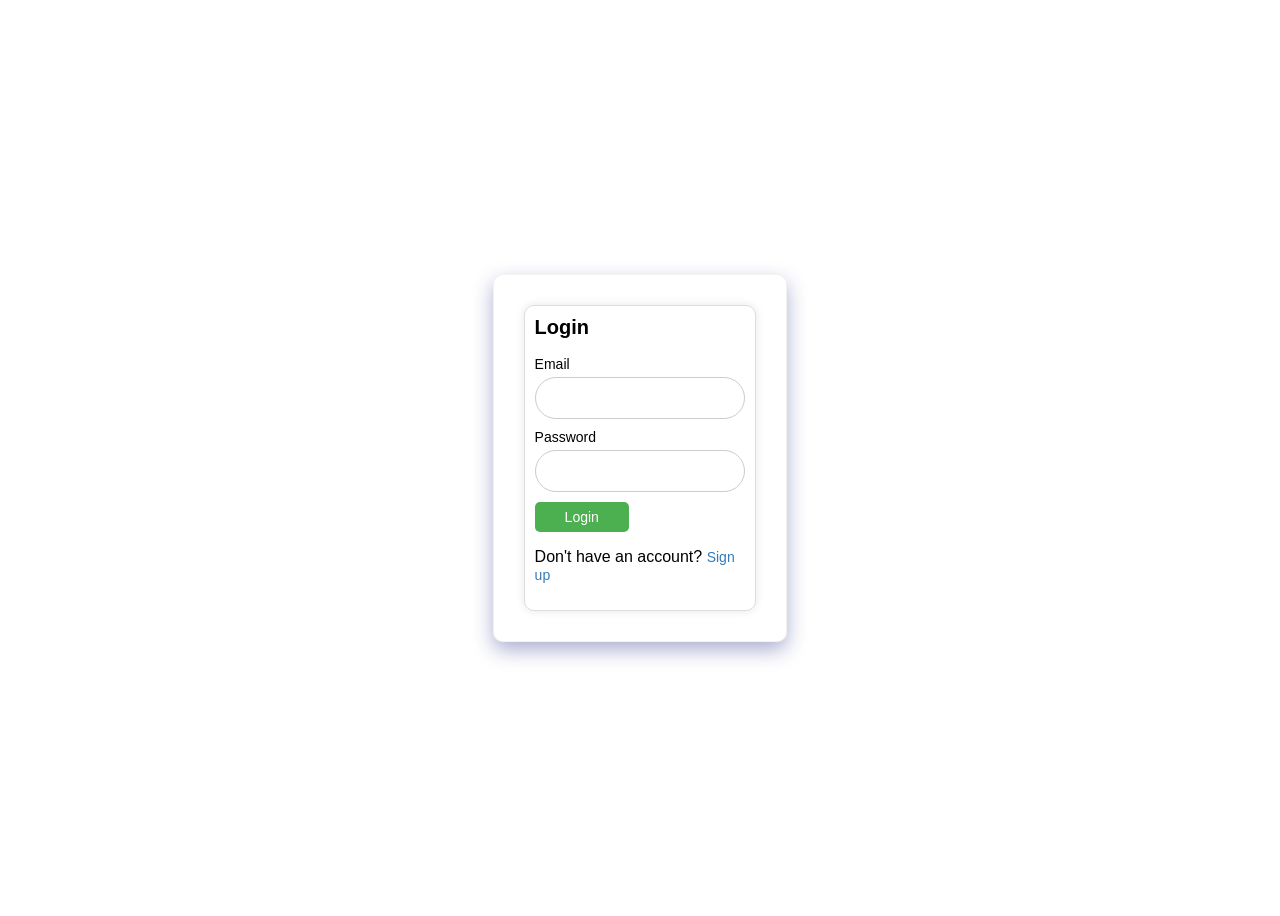
<file: index.html>
<!DOCTYPE html>
<html>

<head>
  <title> Airline Reservation Login</title>
  <link rel="stylesheet" href="./Styles/login.css">
  <style>
    @import url('https://fonts.googleapis.com/css2?family=Lora:ital,wght@0,600;1,600&display=swap');
  </style>
  <link href="https://fonts.cdnfonts.com/css/lufga" rel="stylesheet">
</head>

<body>
  <div class="container">
    <div class="row">
      <div class="col-md-6 inline-form">
        <h2 style="font-size: 20px;">Login</h2>
        <form id="customer-login-form">
          <div class="form-group">
            <label for="email">Email</label>
            <input type="email" id="email" required>
          </div>
          <div class="form-group">
            <label for="passwordCustomer">Password</label>
            <input type="password" id="passwordCustomer" name="password" required>
          </div>
          <button type="button" onclick="return dashboardCustomer()">Login</button>
          <p>Don't have an account? <a href="customerReg.html">Sign up</a></p>
        </form>
      </div>
      <!-- <div class="col-md-6 inline-form">
        <h2>Admin Login</h2>
        <form id="admin-login-form">
          <div class="form-group">
            <label for="username">Username</label>
            <input type="text" id="username" name="username" required>
          </div>
          <div class="form-group">
            <label for="passwordAdmin">Password</label>
            <input type="password" id="passwordAdmin" name="password" required>
          </div>
          <button type="button" onclick=" return dashboardAdmin()">Login</button>
        </form>
      </div> -->
    </div>
  </div>
  <div id="nameofwebsite">
    airline reservation system
  </div>
  <script src="./JS/login.js"></script>
</body>

</html>
</file>
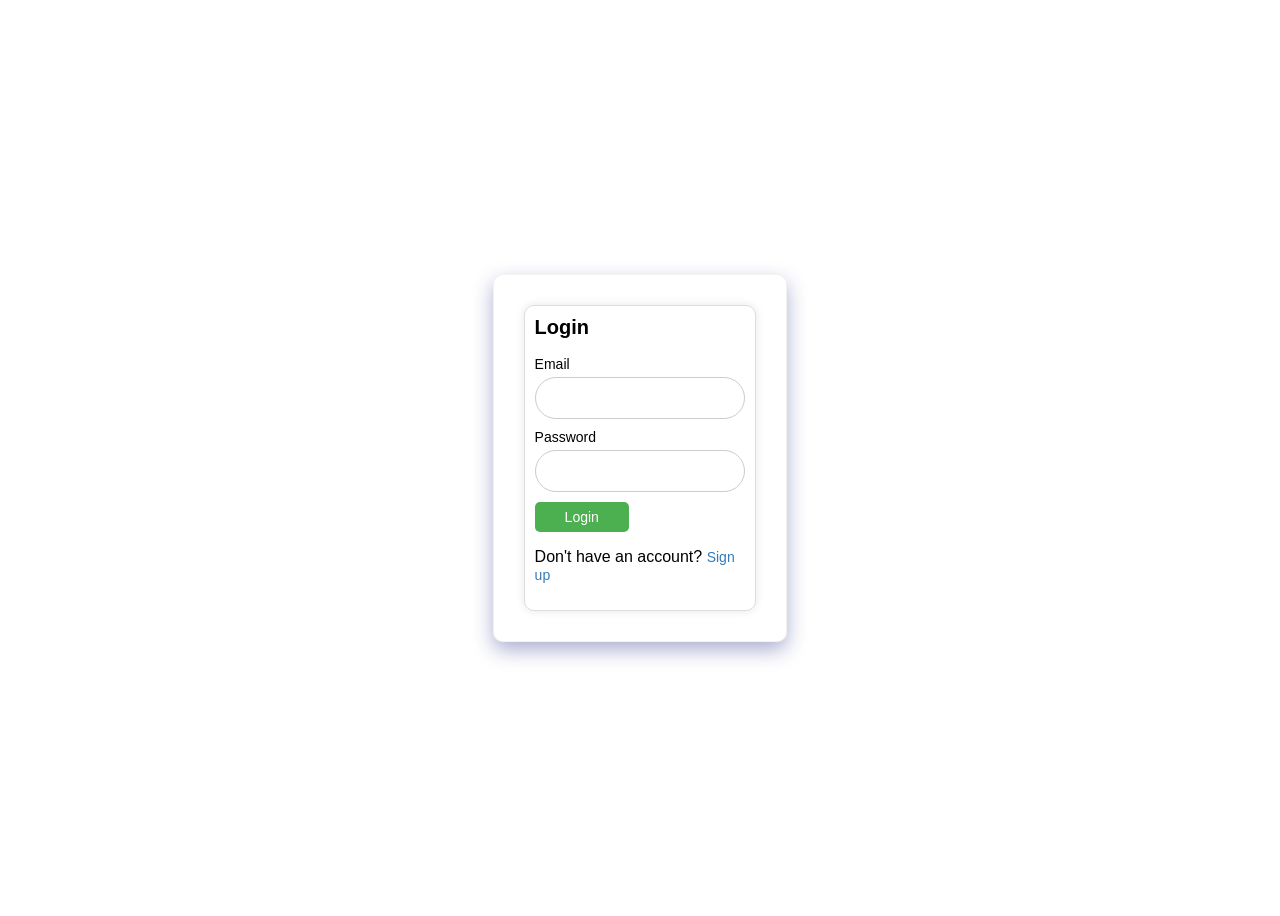
<file: airlineReg.html>
<!DOCTYPE html>
<html>

<head>
  <title>Airline Registration Form</title>
  <link rel="stylesheet" href="./Styles/airlineReg.css">
  <link href="https://fonts.cdnfonts.com/css/lufga" rel="stylesheet">
</head>

<body onload="logincredentialscheck(); showAirline();">
  <header>
    <nav class="nav-right">
      <ul>
        <li><a href="./flightsData.html">Flights Data</a></li>
        <li><a href="./airlineReg.html">Airline Data</a></li>
        <li><a href="booking.html">History</a></li>
        <li><a href="./passengers.html">Passengers</a></li>
        <li><a href="./updateCustomerData.html">Update Profile</a></li>
        <li><a href="./index.html" onclick="logout()">Logout</a></li>
      </ul>
    </nav>
  </header>

  <div class="container">
    <h1>Airlines
      <span><br><button id="add-airline-button" onclick="addAirline()">Add Airlines</button></span>
    </h1>

    <main>
      <table id="airlines-table" border="1px">
        <thead>
          <tr>
            <th>ID</th>
            <th>Name</th>
            <th>IATA Code</th>
            <th>Country</th>
            <th colspan="2">Actions</th>
          </tr>
        </thead>
        <tbody id="airlines-data">
          <!-- Airline data will be displayed here -->
        </tbody>
      </table>
    </main>
  </div>

  <!-- Airline Edit/Create Form -->
  <div id="airline-form" style="display: none;">
    <h2>Airline Information</h2>
    <form id="airline-edit-form">
      <label for="name">Airline Name:</label>
      <input type="text" id="name" name="airline-name" required><br><br>

      <label for="iata_code">IATA Code:</label>
      <input type="text" id="iata_code" name="airline-code" maxlength="2" required><br><br>

      <label for="country">Country of Origin:</label>
      <input type="text" id="country" name="country" required><br><br>

      <input type="submit" value="Submit" onclick=" return airlineReg()">
      <button type="cancel" onclick="close()">Cancel</button>
    </form>
  </div>

  <script src="./JS/airlineReg.js"></script>
</body>

</html>
</file>
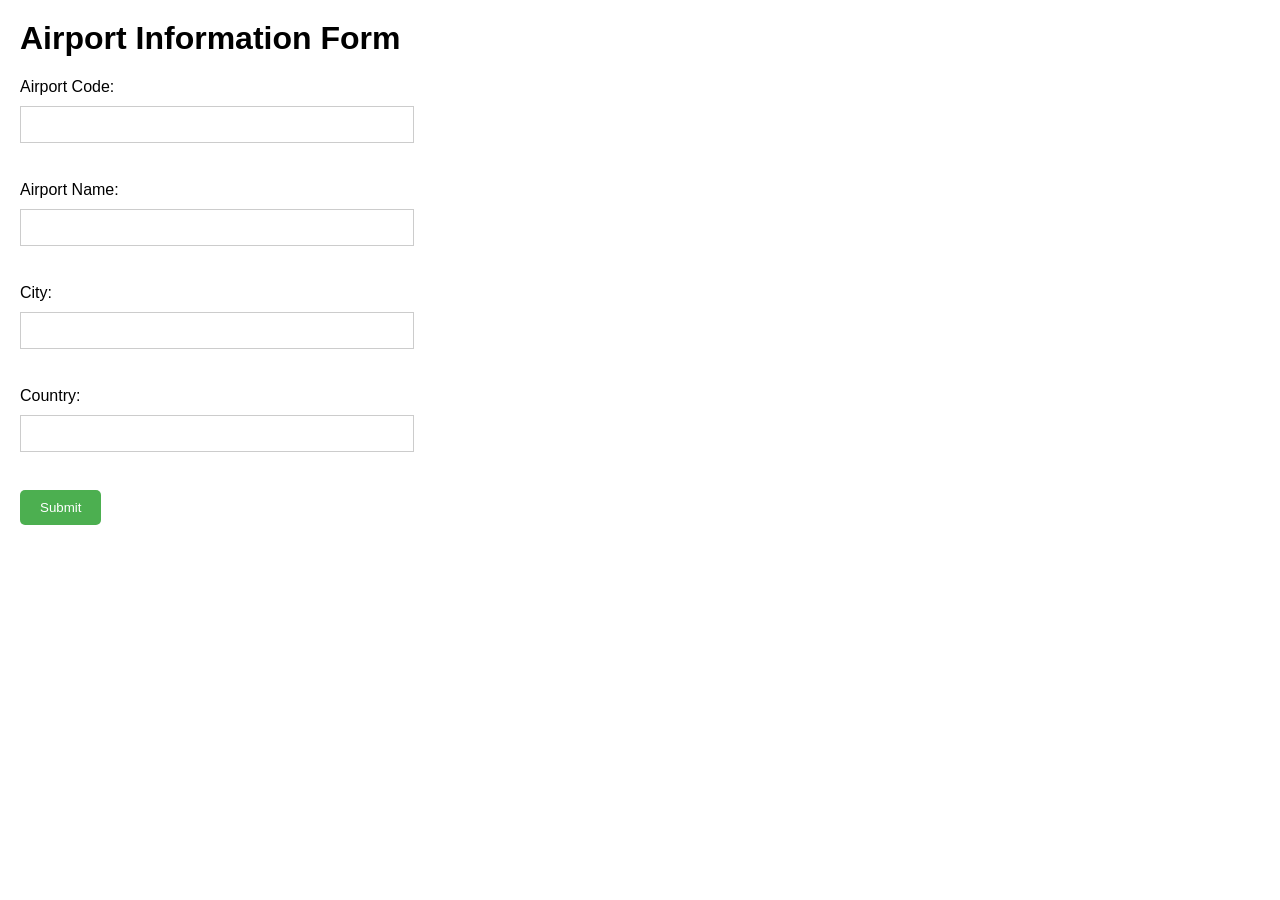
<file: airportReg.html>
<!DOCTYPE html>
<html lang="en">
<head>
    <meta charset="UTF-8">
    <meta name="viewport" content="width=device-width, initial-scale=1.0">
    <title>Airport Information Form</title>
    <link rel="stylesheet" href="./Styles/airportReg.css">
</head>
<body onload="logincredentialscheck()">
    <h1>Airport Information Form</h1>
    <form id="airport-info-form">
        <label for="airport-code">Airport Code:</label>
        <input type="text" id="airport-code" name="airport-code"><br><br>
        <label for="airport-name">Airport Name:</label>
        <input type="text" id="airport-name" name="airport-name"><br><br>
        <label for="city">City:</label>
        <input type="text" id="city" name="city"><br><br>
        <label for="country">Country:</label>
        <input type="text" id="country" name="country"><br><br>
        <input type="submit" value="Submit" onclick="return airportReg()">
    </form>

    <script src="./JS/airportReg.js"></script>
</body>
</html>
</file>
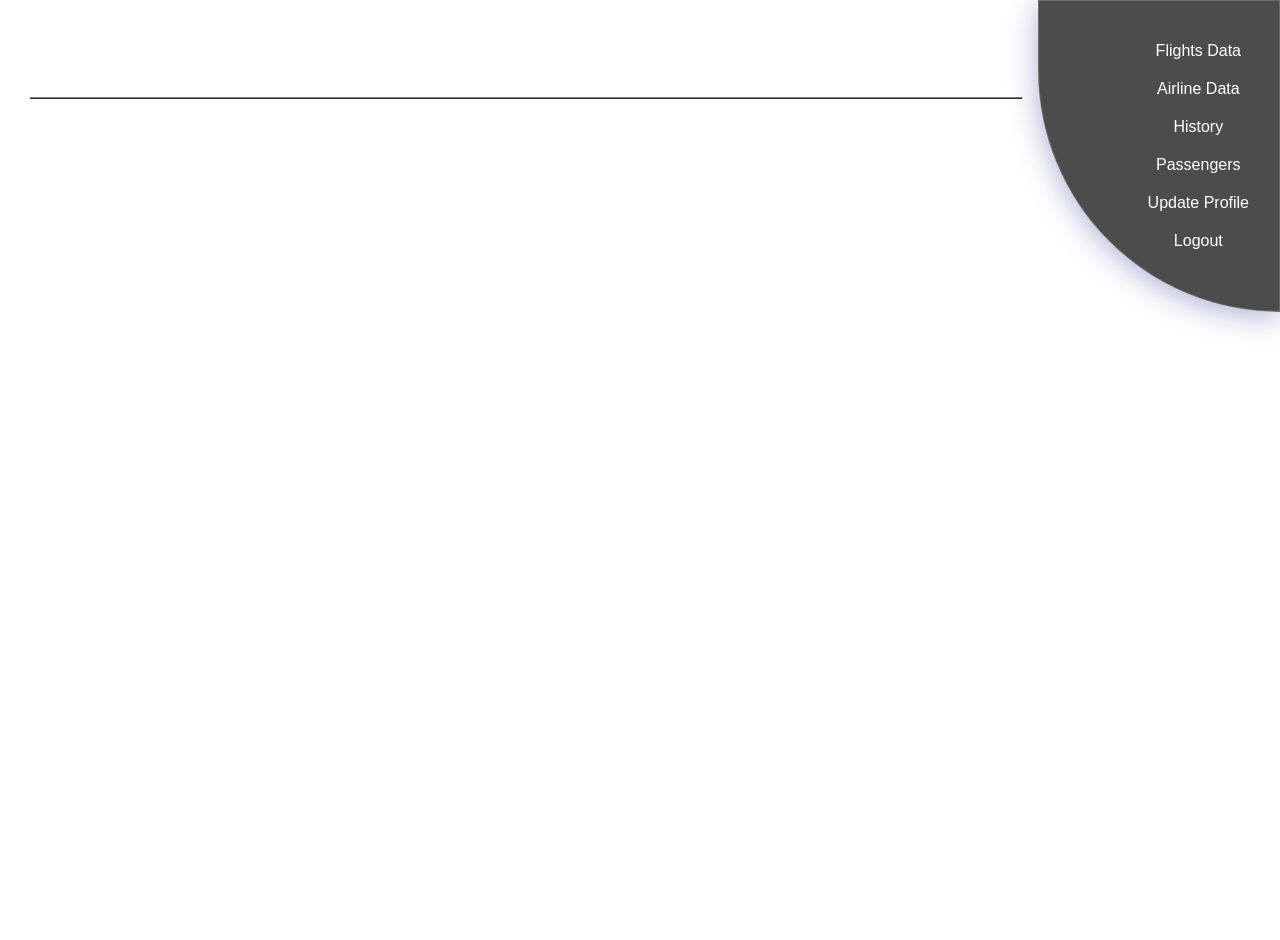
<file: booking.html>
<!DOCTYPE html>
<html>

<head>
  <meta charset="UTF-8">
  <meta name="viewport" content="width=device-width, initial-scale=1.0">
  <title>Airline Reservation System Dashboard</title>
  <link rel="stylesheet" href="./Styles/booking.css">
  <link href="https://fonts.cdnfonts.com/css/lufga" rel="stylesheet">
</head>

<body onload="loginCredentialsCheck()">
  <h1 id="headingOfHistory">Flights Bookings Data</h1>
  <header>
    <nav class="nav-right">
      <ul>
        <li><a href="./flightsData.html">Flights Data</a></li>
        <li><a href="./airlineReg.html">Airline Data</a></li>
        <li><a href="booking.html">History</a></li>
        <li><a href="./passengers.html">Passengers</a></li>
        <li><a href="./updateCustomerData.html">Update Profile</a></li>
        <li><a href="./index.html" onclick="logout()">Logout</a></li>
      </ul>
    </nav>
  </header>

  <div class="container">
    <main>
      <table id="history" width="100%" border="1px"></table>
    </main>
  </div>

  <script src="./JS/booking.js"></script>
</body>

</html>
</file>
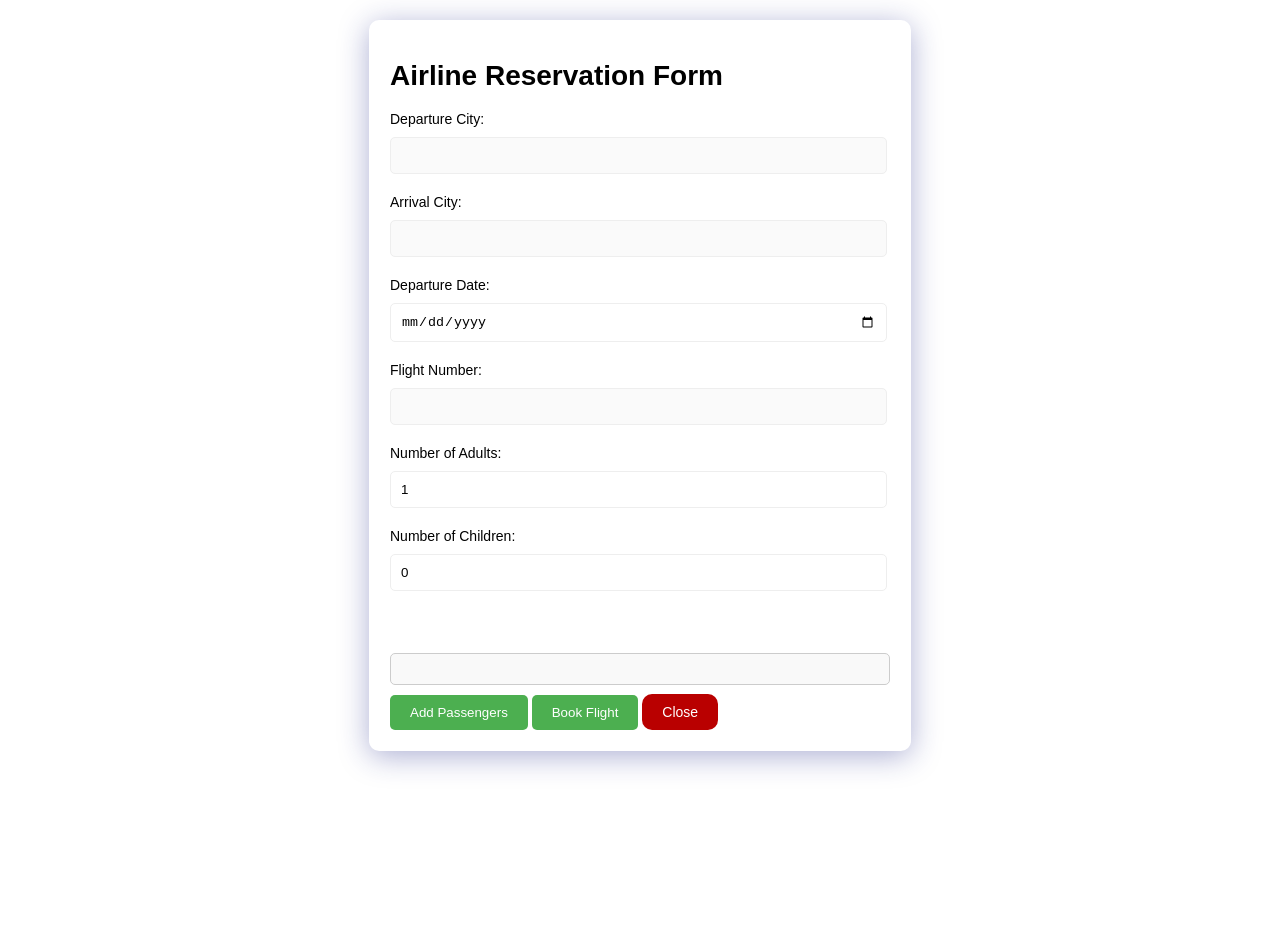
<file: bookings.html>
<!DOCTYPE html>
<html lang="en">

<head>
  <meta charset="UTF-8">
  <title>Airline Reservation Form</title>
  <link rel="stylesheet" href="./Styles/bookings.css">
</head>

<body>
  <form id="booking-form">
    <h1>Airline Reservation Form</h1>

    <label for="departure-city">Departure City:</label>
    <input type="text" id="departure-city" name="departure-city" disabled><br>

    <label for="arrival-city">Arrival City:</label>
    <input type="text" id="arrival-city" name="arrival-city" disabled><br>

    <label for="departure-date">Departure Date:</label>
    <input type="date" id="departure-date" name="departure-date"><br>

    <label for="flight-number">Flight Number:</label>
    <input type="text" id="flight-number" name="flight-number" disabled><br>

    <label for="adults">Number of Adults:</label>
    <input type="number" id="adults" name="adults" min="1" max="10" value="1" required><br>

    <label for="children">Number of Children:</label>
    <input type="number" id="children" name="children" min="0" max="10" value="0"><br>

    <h2>Passenger Information:</h2>
    <div id="passenger-info">
      <!-- Dynamic passenger fields here -->
    </div>

    <input type="button" id="add-passenger" value="Add Passengers">
    <input type="submit" value="Book Flight">
    <a href="dashboardCustomer.html" class="btn-close">Close</a>
  </form>

  <div id="ticket-container-main" style="display: none;">
    <div id="ticket-container"></div>
    <a href="dashboardCustomer.html" class="btn-close hide-btn">Close</a>
  </div>

  <script src="./JS/bookings.js"></script>
</body>

</html>
</file>
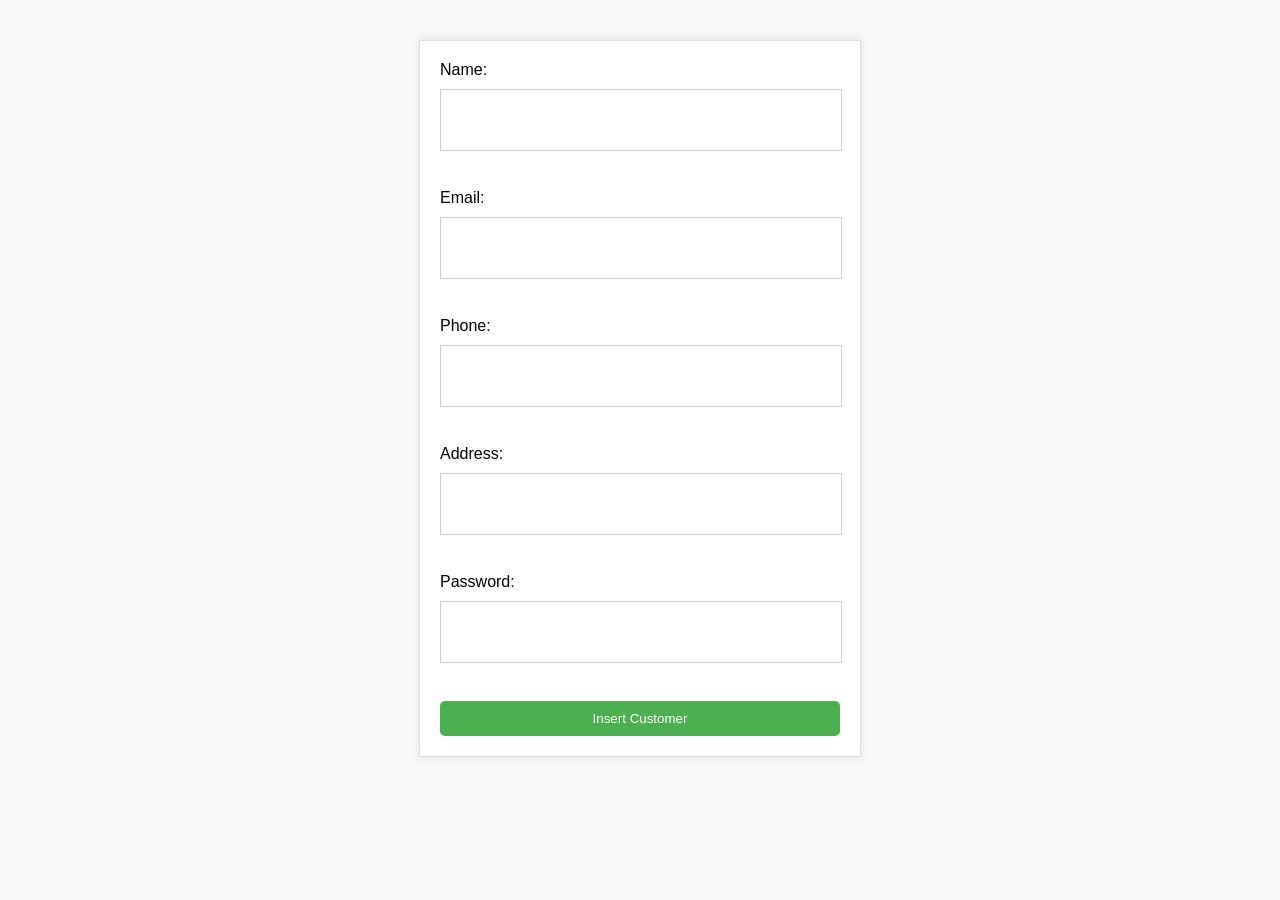
<file: customerreg.html>
<!DOCTYPE html>
<html lang="en">

<head>
  <meta charset="UTF-8">
  <meta name="viewport" content="width=device-width, initial-scale=1.0">
  <title>Customer Registration Form</title>
  <link rel="stylesheet" href="./Styles/customerreg.css">
</head>

<body onload="logincredentialscheck()">
  <form id="customer-form">
    <label for="name">Name:</label>
    <input type="text" id="name" name="name" required><br><br>

    <label for="email">Email:</label>
    <input type="email" id="email" name="email" required><br><br>

    <label for="phone">Phone:</label>
    <input type="tel" id="phone" name="phone" required><br><br>

    <label for="address">Address:</label>
    <input type="text" id="address" name="address" required><br><br>

    <label for="password">Password:</label>
    <input type="password" id="password" name="password" required><br><br>

    <input type="submit" onclick="return customerreg()" value="Insert Customer">
  </form>

  <script src="./JS/customerreg.js"></script>
</body>

</html>
</file>
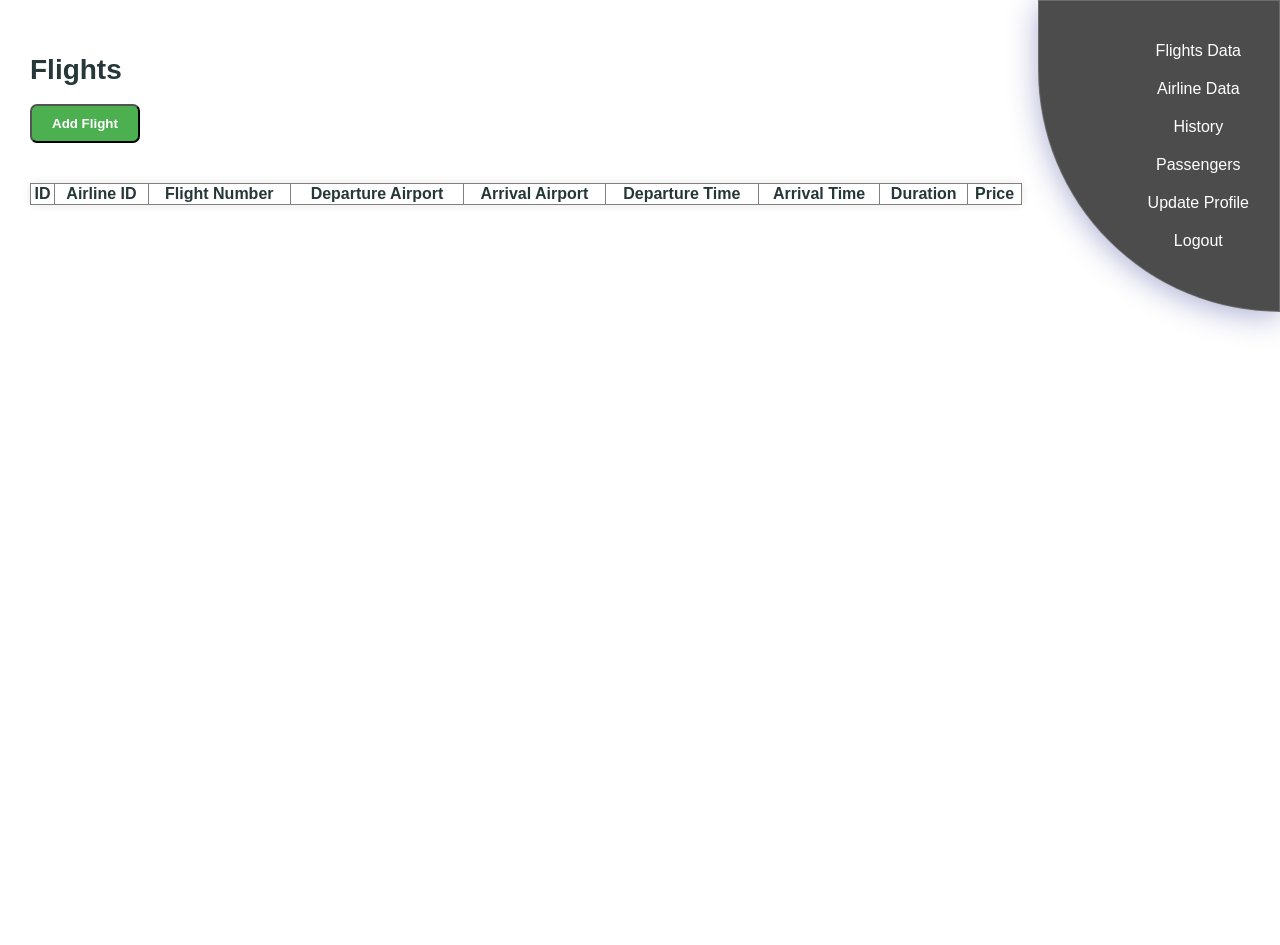
<file: flightsData.html>
<!DOCTYPE html>
<html lang="en">

<head>
  <meta charset="UTF-8">
  <meta name="viewport" content="width=device-width, initial-scale=1.0">
  <title>Flights Data</title>
  <link rel="stylesheet" href="./Styles/flightsData.css">
  <link href="https://fonts.cdnfonts.com/css/lufga" rel="stylesheet">
</head>

<body onload="logincredentialscheck(); showFlights();">
  <header>
    <nav class="nav-right">
      <ul>
        <li><a href="./flightsData.html">Flights Data</a></li>
        <li><a href="./airlineReg.html">Airline Data</a></li>
        <li><a href="booking.html">History</a></li>
        <li><a href="./passengers.html">Passengers</a></li>
        <li><a href="./updateCustomerData.html">Update Profile</a></li>
        <li><a href="./index.html" onclick="logout()">Logout</a></li>
      </ul>
    </nav>
  </header>


  <div class="container">
      <h1>Flights </h1> 
    <button id="add-flight-button" onclick="addFlight()">Add Flight</button>


    <main>
      <table id="flights-table" border="1px">
        <thead>
          <tr>
            <th>ID</th>
            <th>Airline ID</th>
            <th>Flight Number</th>
            <th>Departure Airport</th>
            <th>Arrival Airport</th>
            <th>Departure Time</th>
            <th>Arrival Time</th>
            <th>Duration</th>
            <th>Price</th>
          </tr>
        </thead>
        <tbody id="flights-data">
          <!-- Flight data will be displayed here -->
        </tbody>
      </table>





    </main>
  </div>
  <form id="flight-form">
    <label for="airline-id">Airline Name:</label>
    <select id="airline-id" name="airline-id">
      <option value="">Select Airline</option>
    </select><br><br>

    <label for="flight-number">Flight Number:</label>
    <input type="text" id="flight-number" name="flight-number"><br><br>

    <label for="departure-airport">Departure Airport:</label>
    <select id="departure-airport" name="departure-airport">
      <option value="">Select Airport</option>
      <option value="DEL">Delhi (DEL)</option>
      <option value="BOM">Mumbai (BOM)</option>
      <option value="HYD">Hyderabad (HYD)</option>
      <!-- add more airports here -->
    </select><br><br>

    <label for="arrival-airport">Arrival Airport:</label>
    <select id="arrival-airport" name="arrival-airport">
      <option value="">Select Airport</option>
      <option value="DEL">Delhi (DEL)</option>
      <option value="BOM">Mumbai (BOM)</option>
      <option value="HYD">Hyderabad (HYD)</option>
      <!-- add more airports here -->
    </select><br><br>



    <label for="departure-time">Departure Time:</label>
    <input type="time" id="departure-time" name="departure-time"><br><br>



    <label for="arrival-time">Arrival Time:</label>
    <input type="time" id="arrival-time" name="arrival-time"><br><br>

    <label for="duration">Duration:</label>
    <select id="duration-hours" name="duration-hours">
      <option value="0">0 hours</option>
      <option value="1">1 hour</option>
      <option value="2">2 hours</option>
      <option value="3">3 hours</option>
      <option value="4">4 hours</option>
      <option value="5">5 hours</option>
      <option value="6">6 hours</option>
      <option value="7">7 hours</option>
      <option value="8">8 hours</option>
      <option value="9">9 hours</option>
      <option value="10">10 hours</option>
      <option value="11">11 hours</option>
      <option value="12">12 hours</option>
      <option value="13">13 hours</option>
      <option value="14">14 hours</option>
      <option value="15">15 hours</option>
      <option value="16">16 hours</option>
      <option value="17">17 hours</option>
      <option value="18">18 hours</option>
      <option value="19">19 hours</option>
      <option value="20">20 hours</option>
      <option value="21">21 hours</option>
      <option value="22">22 hours</option>
      <option value="23">23 hours</option>
      <option value="24">24 hours</option>
    </select>
    <select id="duration-minutes" name="duration-minutes">
      <option value="0">0 minutes</option>
      <option value="15">15 minutes</option>
      <option value="30">30 minutes</option>
      <option value="45">45 minutes</option>
    </select><br><br>

    <label for="price">Price:</label>
    <input type="number" id="price" name="price"><br><br>

    <input type="Button" value="Submit" onclick="return flightsReg()">
    <button type="cancel" onclick="close()">Cancel</button>
  </form>
  <script src="./JS/flightsData.js"></script>
</body>

</html>
</file>
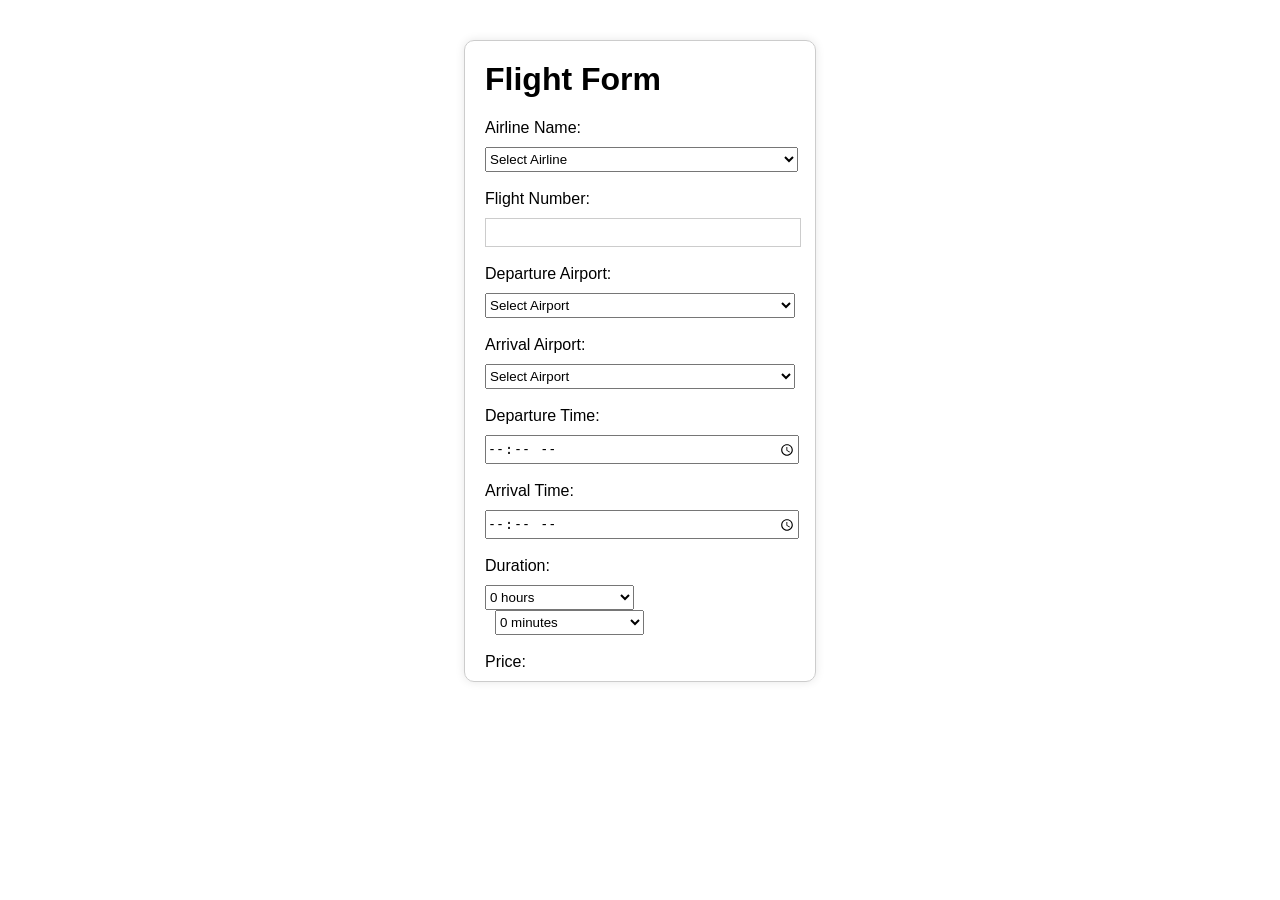
<file: flightsReg.html>
<!DOCTYPE html>
<html lang="en">
<head>
    <meta charset="UTF-8">
    <meta name="viewport" content="width=device-width, initial-scale=1.0">
    <title>Flight Form</title>
    <link rel="stylesheet" href="./Styles/flightsReg.css">
</head>
<body onload="logincredentialscheck()">
    <div class="container">
        <h1>Flight Form</h1>
        <section>
            <form id="flight-form">
                <label for="airline-id">Airline Name:</label>
                <select id="airline-id" name="airline-id">
                    <option value="">Select Airline</option>
                </select><br><br>

                <label for="flight-number">Flight Number:</label>
                <input type="text" id="flight-number" name="flight-number"><br><br>

                <label for="departure-airport">Departure Airport:</label>
                <select id="departure-airport" name="departure-airport">
                    <option value="">Select Airport</option>
                    <option value="DEL">Delhi (DEL)</option>
                    <option value="BOM">Mumbai (BOM)</option>
                    <option value="HYD">Hyderabad (HYD)</option>
                    <!-- add more airports here -->
                </select><br><br>

                <label for="arrival-airport">Arrival Airport:</label>
                <select id="arrival-airport" name="arrival-airport">
                    <option value="">Select Airport</option>
                    <option value="DEL">Delhi (DEL)</option>
                    <option value="BOM">Mumbai (BOM)</option>
                    <option value="HYD">Hyderabad (HYD)</option>
                    <!-- add more airports here -->
                </select><br><br>

                

                <label for="departure-time">Departure Time:</label>
                <input type="time" id="departure-time" name="departure-time"><br><br>

                

                <label for="arrival-time">Arrival Time:</label>
                <input type="time" id="arrival-time" name="arrival-time"><br><br>

                <label for="duration">Duration:</label>
<select id="duration-hours" name="duration-hours">
    <option value="0">0 hours</option>
    <option value="1">1 hour</option>
    <option value="2">2 hours</option>
    <option value="3">3 hours</option>
    <option value="4">4 hours</option>
    <option value="5">5 hours</option>
    <option value="6">6 hours</option>
    <option value="7">7 hours</option>
    <option value="8">8 hours</option>
    <option value="9">9 hours</option>
    <option value="10">10 hours</option>
    <option value="11">11 hours</option>
    <option value="12">12 hours</option>
    <option value="13">13 hours</option>
    <option value="14">14 hours</option>
    <option value="15">15 hours</option>
    <option value="16">16 hours</option>
    <option value="17">17 hours</option>
    <option value="18">18 hours</option>
    <option value="19">19 hours</option>
    <option value="20">20 hours</option>
    <option value="21">21 hours</option>
    <option value="22">22 hours</option>
    <option value="23">23 hours</option>
    <option value="24">24 hours</option>
</select>
<select id="duration-minutes" name="duration-minutes">
    <option value="0">0 minutes</option>
    <option value="15">15 minutes</option>
    <option value="30">30 minutes</option>
    <option value="45">45 minutes</option>
</select><br><br>

                <label for="price">Price:</label>
                <input type="number" id="price" name="price"><br><br>

                <input type="submit" value="Submit" onclick="return flightsReg()">
            </form>
        </section>
    </div>

    <script src="./JS/flightsReg.js"></script>
</body>
</html>
</file>
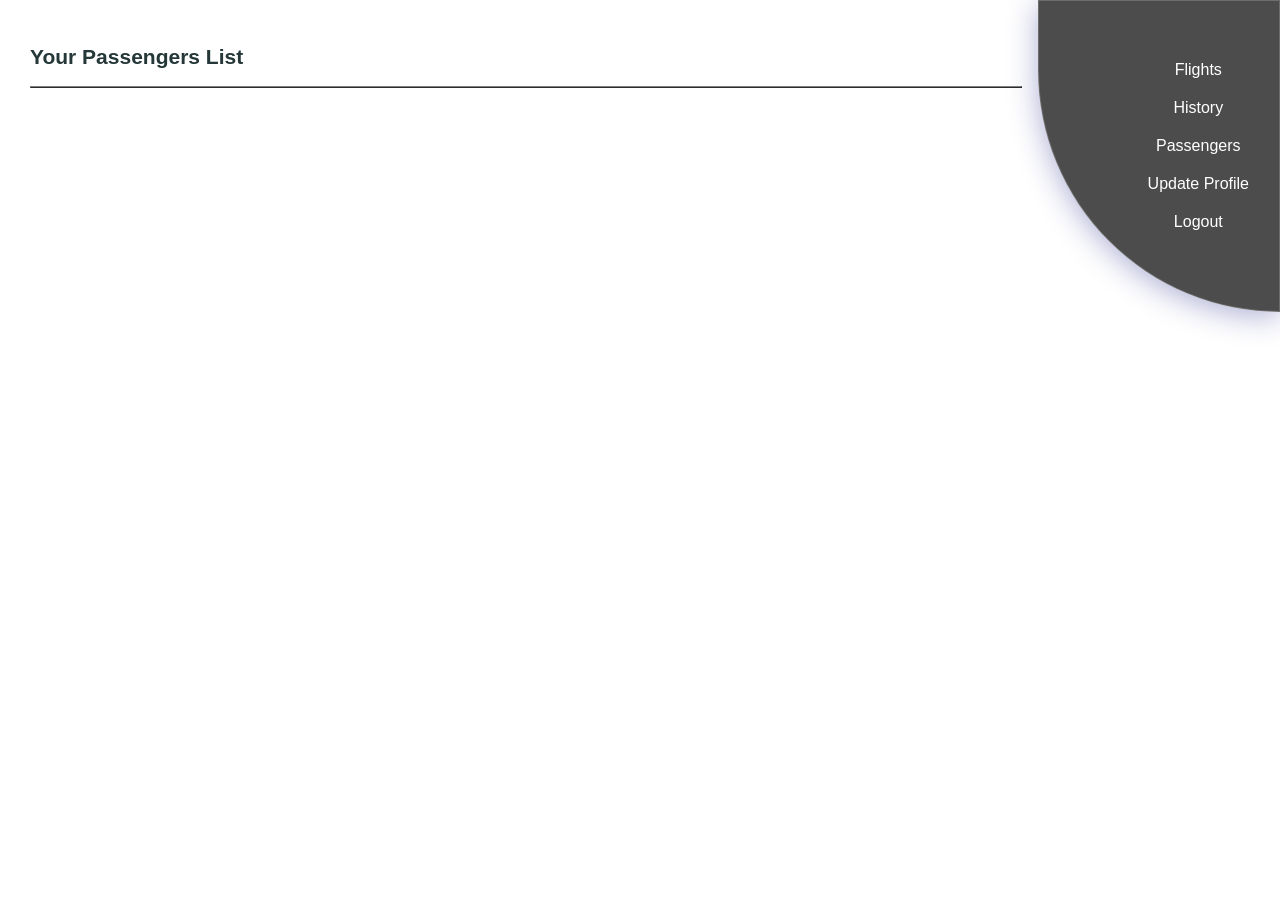
<file: passengers.html>
<!DOCTYPE html>
<html lang="en">

<head>
  <meta charset="UTF-8">
  <meta name="viewport" content="width=device-width, initial-scale=1.0">
  <title>Passengers Detail</title>
  <link rel="stylesheet" href="./Styles/passengers.css">
  <link href="https://fonts.cdnfonts.com/css/lufga" rel="stylesheet">
</head>

<body onload="logincredentialscheck()">
  <div class="container">
    <header>
      <nav class="nav-right">
        <ul>
          <li><a href="./flightSearch.html">Flights</a></li>
          <li><a href="booking.html">History</a></li>
          <li><a href="./passengers.html">Passengers</a></li>
          <li><a href="./updateCustomerData.html">Update Profile</a></li>
          <li><a href="./index.html" onclick="logout()">Logout</a></li>
        </ul>
      </nav>
    </header>
    <main>

      <h2>Your Passengers List </h2>
      <table id="common-passengers-table" border="1px" width="100%">

      </table>



    </main>
  </div>


  <script src="./JS/passengers.js"></script>
</body>

</html>
</file>
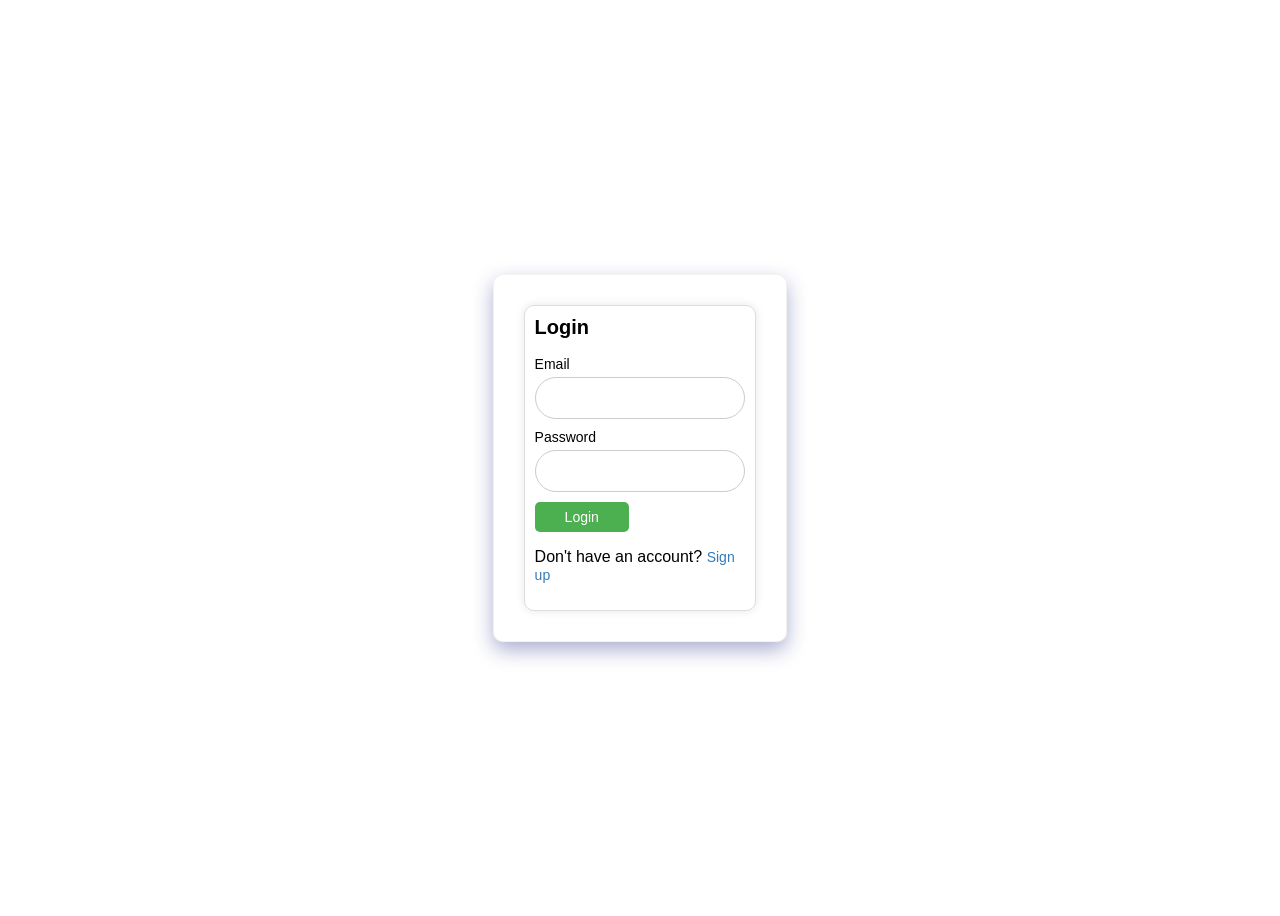
<file: updateCustomerData.html>
<!DOCTYPE html>
<html lang="en">

<head>
  <meta charset="UTF-8" />
  <meta name="viewport" content="width=device-width, initial-scale=1.0" />
  <title>Update Profile</title>
  <link rel="stylesheet" href="./Styles/updateCustomerData.css" />
  <link href="https://fonts.cdnfonts.com/css/lufga" rel="stylesheet" />
</head>

<body onload="populateForm()">
  <div class="container">
    <header>
      <nav class="nav-right">
        <ul>
          <li><a href="./flightSearch.html">Flights</a></li>
          <li><a href="booking.html">History</a></li>
          <li><a href="./passengers.html">Passengers</a></li>
          <li><a href="./updateCustomerData.html">Update Profile</a></li>
          <li><a href="./index.html" onclick="logout()">Logout</a></li>
        </ul>
      </nav>
    </header>

    <main>
      <form id="update-form">
        <label for="name">Name:</label>
        <input type="text" id="name" required /><br /><br />
        <label for="email">Email:</label>
        <input type="email" id="email" required /><br /><br />
        <label for="phone">Phone:</label>
        <input type="tel" id="phone" required /><br /><br />
        <label for="address">Address:</label>
        <input type="text" id="address" required /><br /><br />
        <label for="password">Password:</label>
        <input type="password" id="password" required /><br /><br />
        <input type="hidden" id="id" />
        <button type="submit">Update</button>
      </form>

      <p id="status-msg" style="color: green; font-weight: bold;"></p>
    </main>
  </div>

  <script>
    function populateForm() {
      const loginInfo = JSON.parse(localStorage.getItem("logininfo"));
      if (!loginInfo) {
        alert("No login info found. Please log in again.");
        window.location.href = "./index.html";
        return;
      }

      document.getElementById("id").value = loginInfo.id;
      document.getElementById("name").value = loginInfo.name;
      document.getElementById("email").value = loginInfo.email;
      document.getElementById("phone").value = loginInfo.phone;
      document.getElementById("address").value = loginInfo.address;
      document.getElementById("password").value = loginInfo.password;
    }

    function logout() {
      localStorage.removeItem("logininfo");
      window.location.href = "./index.html";
    }

    document.getElementById("update-form").addEventListener("submit", function(e) {
      e.preventDefault();

      const updatedData = {
        id: document.getElementById("id").value,
        name: document.getElementById("name").value,
        email: document.getElementById("email").value,
        phone: document.getElementById("phone").value,
        address: document.getElementById("address").value,
        password: document.getElementById("password").value,
      };

      localStorage.setItem("logininfo", JSON.stringify(updatedData));

      const userId = updatedData.id;

      fetch(`http://localhost:3000/customers/${userId}`, {
          method: "PUT",
          headers: {
            "Content-Type": "application/json",
          },
          body: JSON.stringify(updatedData),
        })
        .then((response) => {
          if (!response.ok) {
            throw new Error(`HTTP error ${response.status}`);
          }
          return response.json();
        })
        .then((data) => {
          console.log("Server response:", data);
          alert("Profile updated successfully!");
        })
        .catch((error) => {
          console.error("Error updating profile:", error);
          alert("Failed to update profile. " + error.message);
        });
    });
  </script>
</body>

</html>
</file>
<file: Styles/login.css>
body {
  font-family: Arial, sans-serif;
  background-color: #fff;
  background-image: url("https://images.unsplash.com/photo-1568696331348-b166dcf47057?q=80&w=2070&auto=format&fit=crop&ixlib=rb-4.0.3&ixid=M3wxMjA3fDB8MHxwaG90by1wYWdlfHx8fGVufDB8fHx8fA%3D%3D");
  background-size: cover;
  background-position: center;
  background-repeat: no-repeat;
  overflow: hidden;
  height: 100vh;
  display: flex;
  justify-content: center;
  align-items: center;
}

.container {
  width: 20%;
  margin: 40px;
  padding: 20px;
  background: rgba(255, 255, 255, 0.3);
  box-shadow: 0 8px 20px 0 rgba(31, 38, 135, 0.37);
  backdrop-filter: blur(4px);
  -webkit-backdrop-filter: blur(4px);
  border-radius: 10px;
  border: 1px solid rgba(203, 179, 179, 0.18);
  /* position: relative; */
  /* top: 100px; */
}

.row {
  display: flex;
  flex-wrap: wrap;
  justify-content: space-between;
  background: #fff;
  border-radius: 10px;
}

.inline-form {
  flex-basis: 90%;
  padding: 10px;
  margin: 10px;
  border: 1px solid #ddd;
  border-radius: 5px;
  box-shadow: 0 0 10px rgba(0, 0, 0, 0.1);
  border-radius: 10px;
}

h2 {
  margin-top: 0;
  font-size: 16px;
}

form {
  margin-bottom: 10px;
}

.form-group {
  margin-bottom: 10px;
}

label {
  display: block;
  margin-bottom: 5px;
  font-size: 14px;
}

input[type="email"],
input[type="password"],
input[type="text"] {
  width: -webkit-fill-available;
  height: 30px;
  padding: 5px 10px;
  border: 1px solid #ccc;
  border-radius: 100px;
  font-size: 14px;
}

button[type="button"] {
  background-color: #4caf50;
  color: #fff;
  padding: 7px 30px;
  border: none;
  border-radius: 5px;
  cursor: pointer;
  font-size: 14px;
}

button[type="button"]:hover {
  background-color: #3e8e41;
}

a {
  text-decoration: none;
  color: #337ab7;
  font-size: 14px;
}

a:hover {
  color: #23527c;
}

#nameofwebsite {
  font-size: 5rem;
  position: absolute;
  top: 5%;
  /* left: 30%; */
  font-family: "Lufga", sans-serif;
  font-weight: 800;
  opacity: 1;
  color: transparent;
  -webkit-text-stroke: 2px #fff;
  letter-spacing: 3px;
  text-transform: capitalize;
  text-align: center;
}
</file>
<file: Styles/airlineReg.css>
body {
    font-family:
        Open Sans,
        sans-serif;
    margin: 20px;
    font-size: 14px;
    background-image: url("https://images.unsplash.com/photo-1561317488-9cfabd412b66?q=80&w=2070&auto=format&fit=crop&ixlib=rb-4.0.3&ixid=M3wxMjA3fDB8MHxwaG90by1wYWdlfHx8fGVufDB8fHx8fA%3D%3D");
    background-size: cover;
    background-position: center;
    background-repeat: no-repeat;
    height: 100%;
    overflow-y: scroll;
    background-attachment: fixed;
}

.container {
    background: rgba(255, 255, 255, 0.8);
    max-width: 80%;
    color: #253738;
    font-family: "Lufga", sans-serif;
    margin-top: 2%;
    padding: 10px;
    border-radius: 10px;
}

header {
    background: rgba(0, 0, 0, 0.7);
    box-shadow: 0 5px 30px 0 rgba(31, 38, 135, 0.37);
    backdrop-filter: blur(4px);
    -webkit-backdrop-filter: blur(4px);
    border: 1px solid rgba(255, 255, 255, 0.18);
    padding: 20px;
    text-align: center;
    position: fixed;
    top: 0;
    right: 0;
    width: 200px;
    height: 30vh;
    z-index: 1;
    font-size: 16px;
    border-top-left-radius: 0px;
    border-bottom-left-radius: 500px;
    /* opacity: 0.6; */
}
.nav-right {
    position: absolute;
    top: 50%;
    transform: translateY(-50%);
    right: 30px;
}

nav ul {
    list-style: none;
    margin: 0px;
    padding: 0px;
}

nav li {
    margin-bottom: 20px;
}

nav a {
    color: #fff;
    text-decoration: none;
    transition: color 0.2s ease;
}

nav a:hover {
    color: #ff0202;
}

main {
    background-color: #5a000000;
}

section {
    /* background-color: #fff; */
    padding: 10px;
    margin-bottom: 20px;
    border: 1px solid #ddd;
    box-shadow: 0 0 10px rgba(0, 0, 0, 0.1);
}

h2 {
    margin-top: 10px;
}

ul {
    list-style: none;
    margin: 0;
    padding: 0;
}

li {
    margin-bottom: 10px;
}

form {
    margin-bottom: 20px;
}

input[type="text"],
input[type="password"] {
    padding: 10px;
    border: 1px solid #ccc;
    border-radius: 5px;
    width: 100%;
}

button[type="submit"] {
    background-color: #3498db;
    color: #fff;
    padding: 10px 20px;
    margin-top: 10px;
    border: none;
    border-radius: 5px;
    cursor: pointer;
}
button[type="submit"]:hover {
    background-color: #f30a0a;
}

button[type="submit"]:active {
    background-color: #2277b8;
}

/* Responsive design */

@media (max-width: 768px) {
    .container {
        max-width: 100%;
        margin: 20px;
    }
    header {
        width: 100%;
        height: auto;
        position: relative;
    }
    .nav-right {
        position: relative;
        top: 0;
        transform: none;
        right: 0;
    }
    main {
        margin-right: 0;
    }
    section {
        margin-bottom: 10px;
    }
}

/* Airline Data  table property */

#airlines-table {
    width: 100%;
    background-color: rgba(255, 255, 255, 0.6);
    font-size: 16px;
    font-family: lufga, sans-serif;
    overflow-y: scroll;
    text-align: center;
}
#airlines-table tbody {
    height: 250px;
}

/* add flight button style */

#add-airline-button {
    padding: 10px 20px;

    background-color: #4caf50;
    color: #ffffff;

    border-radius: 5px;

    cursor: pointer;
}
#add-airline-button:hover {
    background-color: red;
}

/* add flight data form css */

#airline-form {
    width: 300px;
    margin: 5px auto;
    padding: 10px;
    background-color: #fff;
    border: 1px solid #ddd;
    box-shadow: 0 0 10px rgba(0, 0, 0, 0.1);
    height: 350px;
    overflow-y: scroll;
    border-radius: 5px;
    position: absolute;
    z-index: 5;
    left: 35%;
    top: 200px;
    display: none;
}
::-webkit-scrollbar {
    display: none;
}

label {
    display: block;
    margin-bottom: 1px;
}
input[type="text"] {
    width: -webkit-fill-available;
    height: 20px;
    margin-bottom: 5px;
    padding: 5px;
    border: 1px solid #ccc;
}

input[type="submit"] {
    background-color: #4caf50;
    color: #fff;
    padding: 10px 20px;
    border: none;
    border-radius: 5px;
    cursor: pointer;
}

input[type="submit"]:hover {
    background-color: #3e8e41;
}

button[type="cancel"] {
    background-color: #690000;
    color: #ffffff;
    padding: 10px 20px;
    border: none;
    border-radius: 5px;
    cursor: pointer;
}

button[type="cancel"]:hover {
    background-color: #ffffff;
    color: #690000;
    border: 1px solid #690000;
}

/*  css for update and delete buttons */

.btn {
    margin: 5px;
    padding: 5px 10px;
    border: none;
    border-radius: 5px;
    cursor: pointer;
}

.btn-danger {
    background-color: #ff0000;
    color: #ffffff;
}

.btn-primary {
    background-color: #007bff;
    color: #ffffff;
}
</file>
<file: Styles/airportReg.css>
body {
    font-family: Arial, sans-serif;
    margin: 20px;
}

.container {
    width: 80%;
    margin: 40px auto;
    padding: 20px;
    border: 1px solid #ccc;
    border-radius: 10px;
    box-shadow: 0 0 10px rgba(0, 0, 0, 0.1);
}

h1, h2 {
    margin-top: 0;
}

section {
    margin-bottom: 20px;
}

label {
    display: block;
    margin-bottom: 10px;
}

input[type="text"] {
    width: 30%;
    padding: 10px;
    margin-bottom: 20px;
    border: 1px solid #ccc;
}

input[type="submit"] {
    background-color: #4CAF50;
    color: #fff;
    padding: 10px 20px;
    border: none;
    border-radius: 5px;
    cursor: pointer;
}

input[type="submit"]:hover {
    background-color: #3e8e41;
}
</file>
<file: Styles/booking.css>
body {
  font-family:
    Open Sans,
    sans-serif;
  margin: 20px;
  font-size: 14px;
  background-image: url("https://images.unsplash.com/photo-1561317488-9cfabd412b66?q=80&w=2070&auto=format&fit=crop&ixlib=rb-4.0.3&ixid=M3wxMjA3fDB8MHxwaG90by1wYWdlfHx8fGVufDB8fHx8fA%3D%3D");
  background-size: cover;
  background-position: center;
  background-repeat: no-repeat;
  height: 100vh;
  overflow: scroll;
  background-attachment: fixed;
}
::-webkit-scrollbar {
  display: none;
}

.container {
  background: rgba(255, 255, 255, 0.8);
  max-width: 80%;
  color: #253738;
  font-family: "Lufga", sans-serif;
  margin-top: 2%;
  padding: 10px;
  border-radius: 10px;
}
header {
  background: rgba(0, 0, 0, 0.7);
  box-shadow: 0 5px 30px 0 rgba(31, 38, 135, 0.37);
  backdrop-filter: blur(4px);
  -webkit-backdrop-filter: blur(4px);
  border: 1px solid rgba(255, 255, 255, 0.18);
  padding: 20px;
  text-align: center;
  position: fixed;
  top: 0;
  right: 0;
  width: 200px;
  height: 30vh;
  z-index: 1;
  font-size: 16px;
  border-top-left-radius: 0px;
  border-bottom-left-radius: 500px;
  /* opacity: 0.6; */
}
.nav-right {
  position: absolute;
  top: 50%;
  transform: translateY(-50%);
  right: 30px;
}

nav ul {
  list-style: none;
  margin: 0;
  padding: 0;
}

nav li {
  margin-bottom: 20px;
}

nav a {
  color: #fff;
  text-decoration: none;
  transition: color 0.2s ease;
}

nav a:hover {
  color: #ff0202;
}

main {
  background-color: #5a000000;
}

section {
  /* background-color: #fff; */
  padding: 10px;
  margin-bottom: 20px;
  border: 1px solid #ddd;
  box-shadow: 0 0 10px rgba(0, 0, 0, 0.1);
}

h2 {
  margin-top: 10px;
}

ul {
  list-style: none;
  margin: 0;
  padding: 0;
}

li {
  margin-bottom: 10px;
}

form {
  margin-bottom: 20px;
}

input[type="text"],
input[type="password"] {
  padding: 10px;
  border: 1px solid #ccc;
  border-radius: 5px;
  width: 100%;
}

button[type="submit"] {
  padding: 10px 20px;
  border: none;
  border-radius: 5px;
  cursor: pointer;
  transition: background-color 0.3s ease-in-out;
}

button[type="submit"] {
  background-color: #4caf50;
  color: #fff;
}

button[type="submit"]:hover {
  background-color: #3e8e41;
  box-shadow: 0 0 10px rgba(0, 0, 0, 0.2);
}

/* Responsive design */

@media (max-width: 768px) {
  .container {
    max-width: 100%;
    margin: 20px;
  }
  header {
    width: 100%;
    height: auto;
    position: relative;
  }
  .nav-right {
    position: relative;
    top: 0;
    transform: none;
    right: 0;
  }
  main {
    margin-right: 0;
  }
  section {
    margin-bottom: 10px;
  }
}

#headingOfHistory {
  color: white;
  font-size: 36px;
  font-weight: 600;
  font-family: lufga, sans-serif;
  margin: 0px;
  padding: 0px;
}

.edit-form {
  position: absolute;
  z-index: 10;
  top: 100px;
  left: 35%;
  background-color: white;
  border-radius: 10px; /* add border radius */
  box-shadow: 0 0 10px rgba(0, 0, 0, .5); /* add box shadow */
  transition:
    box-shadow 0.3s,
    transform 0.3s; /* add transition for smooth effects */
}

.edit-form:hover {
  box-shadow: 0 0 15px rgba(0, 0, 0, .2); /* increase box shadow on hover */
  cursor: pointer; /* change cursor to pointer on hover */
}

.edit-form:active {
  box-shadow: 0 0 10px rgba(0, 0, 0, .5); /* reduce box shadow on active */
}
.edit-form h2 {
  margin-top: 0;
  font-weight: 700;
  font-size: 18px;
  color: #222;
  margin-bottom: 20px;
  margin-top: 20px;
  margin-left: 20px;
  margin-right: 20px;
}
.edit-form form {
  width: 300px;
  margin-left: 20px;
  margin-right: 20px;
}
.edit-form form label {
  display: block;

  margin-bottom: 10px;
  font-weight: 600;
  font-size: 14px;
  color: #333;
}
.edit-form form input[type="text"],
input[type="date"] {
  width: -webkit-fill-available;
  padding: 10px;
  margin-bottom: 20px;
  border: 1px solid #ccc;
  border-radius: 5px;
  font-size: 16px;
  border-radius: 7px;
}
#history {
  text-align: left;
}

#history .button {
  padding: 10px 20px;
  border: none;
  border-radius: 5px;
  cursor: pointer;
  transition: background-color 0.3s ease-in-out;
}

#history .edit-button {
  padding: 7px 20px;
  background-color: rgb(49, 168, 49);
  color: #fff;
  margin: 10px;
  border-radius: 7px;
  border: none;
}

#history .edit-button:hover {
  background-color: #3e8e41;
  box-shadow: 0 0 10px rgba(0, 0, 0, 0.2);
}

#history .delete-button {
  padding: 7px 20px;
  background-color: #ac251b;
  color: #fff;
  margin: 10px;
  border-radius: 7px;
  border: none;
}

#history .delete-button:hover {
  background-color: #e91e63;
  box-shadow: 0 0 10px rgba(0, 0, 0, 0.2);
}
</file>
<file: Styles/bookings.css>
body {
  font-family:
    Open Sans,
    sans-serif;
  margin: 20px;
  font-size: 14px;
  background-image: url("https://images.unsplash.com/photo-1582942920135-889fa10b96cc?q=80&w=2070&auto=format&fit=crop&ixlib=rb-4.0.3&ixid=M3wxMjA3fDB8MHxwaG90by1wYWdlfHx8fGVufDB8fHx8fA%3D%3D");
  background-size: cover;
  background-position: center;
  background-repeat: no-repeat;
  height: 100vh;
  overflow: hidden;
}

#booking-form {
  display: block;
  max-width: 500px;
  margin: 20px auto;
  padding: 20px;
  border: 1px solid #ccc;
  background: #fff;
  box-shadow: 0 5px 30px 0 rgba(31, 38, 135, 0.37);
  backdrop-filter: blur(4px);
  -webkit-backdrop-filter: blur(4px);
  border: 1px solid rgba(255, 255, 255, 0.18);
  border-radius: 10px;
}

label {
  display: block;
  margin-bottom: 10px;
}

input[type="text"],
input[type="date"],
input[type="number"] {
  width: 95%;
  padding: 10px;
  margin-bottom: 20px;
  border-radius: 5px;
  border: 1px solid #eee;
}

input[type="button"],
input[type="submit"] {
  background-color: #4caf50;
  color: #fff;
  padding: 10px 20px;
  border: none;
  border-radius: 5px;
  cursor: pointer;
  margin-top: 10px;
}
.btn-close {
  background-color: #b90000;
  color: #fff;
  padding: 10px 20px;
  border: none;
  border-radius: 10px;
  cursor: pointer;
  text-decoration: none;
}
.hide-btn{
  display: block;
  margin: 2% auto;
  width: 10%;
  text-align: center;
}
input[type="button"]:hover,
input[type="submit"]:hover {
  background-color: #3e8e41;
}

#passenger-info {
  margin-top: 10px;
  padding: 15px;
  border: 1px solid #ccc;
  border-radius: 5px;
  background-color: #f9f9f9;
}
.passenger input {
  padding: 15px;
  width: 90%;
}
h2 {
  margin: 0px;
}

.passenger {
  border-bottom: 1px solid #ccc;
}

.passenger:last-child {
  border-bottom: none;
}

#dashboardCustomerRed {
  background-color: red;
}

.pass {
  color: black;
}
/* ticket show after booking */

#ticket-container {
  margin: 0 auto;
  margin-top: 10%;
  border: 1px solid black;
  width: 250px;
  padding: 40px;
  background-color: #000000;
  border-radius: 20px;
  box-shadow: 0 5px 30px 0 rgba(31, 38, 135, 0.37);
  color: #253738;
  font-family: "Lufga", sans-serif;
}

ul,
p,
h2,
h3 {
  color: #fff;
  /* font-weight: 00; */
  font-size: 16px;
  margin: 0px;
  line-height: 2;
  /* padding: 7px 0; */
}
#ticket-container ul {
  margin-left: 0px;
  padding: 0px;
  font-size: 14px;
}
</file>
<file: Styles/customerreg.css>
body {
    font-family: Arial, sans-serif;
    background-color: #f9f9f9;
  }
  
  #customer-form {
    max-width: 400px;
    margin: 40px auto;
    padding: 20px;
    background-color: #fff;
    border: 1px solid #ddd;
    box-shadow: 0 0 10px rgba(0, 0, 0, 0.1);
  }
  
  label {
    display: block;
    margin-bottom: 10px;
  }
  
  input[type="text"], input[type="email"], input[type="tel"], input[type="password"] {
    width: 95%;
    height: 40px;
    margin-bottom: 20px;
    padding: 10px;
    border: 1px solid #ccc;
  }
  
  input[type="submit"] {
    background-color: #4CAF50;
    color: #fff;
    padding: 10px 20px;
    border: none;
    border-radius: 5px;
    cursor: pointer;
    width: 100%;

  }
  
  input[type="submit"]:hover {
    background-color: #3e8e41;
  }
  
  #error {
    color: red;
    font-size: 12px;
    margin-bottom: 10px;
  }
</file>
<file: Styles/flightsData.css>
body {
    font-family:
        Open Sans,
        sans-serif;
    margin: 20px;
    font-size: 14px;
    background-image: url("https://images.unsplash.com/photo-1561317488-9cfabd412b66?q=80&w=2070&auto=format&fit=crop&ixlib=rb-4.0.3&ixid=M3wxMjA3fDB8MHxwaG90by1wYWdlfHx8fGVufDB8fHx8fA%3D%3D");
    background-size: cover;
    background-position: center;
    background-repeat: no-repeat;
    height: 100vh;
    overflow: hidden;
}

.container {
    background: rgba(255, 255, 255, 0.8);
    max-width: 80%;
    color: #253738;
    font-family: "Lufga", sans-serif;
    margin-top: 2%;
    padding: 10px;
    border-radius: 10px;
}

header {
    background: rgba(0, 0, 0, 0.7);
    box-shadow: 0 5px 30px 0 rgba(31, 38, 135, 0.37);
    backdrop-filter: blur(4px);
    -webkit-backdrop-filter: blur(4px);
    border: 1px solid rgba(255, 255, 255, 0.18);
    padding: 20px;
    text-align: center;
    position: fixed;
    top: 0;
    right: 0;
    width: 200px;
    height: 30vh;
    z-index: 1;
    font-size: 16px;
    border-top-left-radius: 0px;
    border-bottom-left-radius: 500px;
    /* opacity: 0.6; */
}
.nav-right {
    position: absolute;
    top: 50%;
    transform: translateY(-50%);
    right: 30px;
}
nav ul {
    list-style: none;
    margin: 0px;
    padding: 0px;
}

nav li {
    margin-bottom: 20px;
}

nav a {
    color: #fff;
    text-decoration: none;
    transition: color 0.2s ease;
}

nav a:hover {
    color: #ff0202;
}

main {
    background-color: #5a000000;
}

section {
    /* background-color: #fff; */
    padding: 10px;
    margin-bottom: 20px;
    border: 1px solid #ddd;
    box-shadow: 0 0 10px rgba(0, 0, 0, 0.1);
}

h2 {
    margin-top: 10px;
}

ul {
    list-style: none;
    margin: 0;
    padding: 0;
}

li {
    margin-bottom: 10px;
}

form {
    margin-bottom: 20px;
}

input[type="text"],
input[type="password"] {
    padding: 10px;
    border: 1px solid #ccc;
    border-radius: 5px;
    width: 100%;
}

button[type="submit"] {
    background-color: #3498db;
    color: #fff;
    padding: 10px 20px;
    margin-top: 10px;
    border: none;
    border-radius: 5px;
    cursor: pointer;
}
button[type="submit"]:hover {
    background-color: #f30a0a;
}

button[type="submit"]:active {
    background-color: #2277b8;
}

/* Responsive design */

@media (max-width: 768px) {
    .container {
        max-width: 100%;
        margin: 20px;
    }
    header {
        width: 100%;
        height: auto;
        position: relative;
    }
    .nav-right {
        position: relative;
        top: 0;
        transform: none;
        right: 0;
    }
    main {
        margin-right: 0;
    }
    section {
        margin-bottom: 10px;
    }
}

/* flightsData  table property */

#flights-table {
    background-color: rgba(255, 255, 255, 1);
    font-size: 16px;
    font-family: lufga, sans-serif;
    width: 100%;
    border-collapse: collapse;
    margin: 20px auto;
    box-shadow: 0 0 10px rgba(0, 0, 0, 0.1);
    border-radius: 5px;
    text-align: center;
}

/* add flight button style */

#add-flight-button {
    padding: 10px 20px;
    background-color: #4caf50;
    color: #ffffff;
    font-weight: 600;
    border-radius: 7px;
    cursor: pointer;
    margin-bottom: 20px;
}
#add-flight-button:hover {
    background-color: red;
}

/* add flight data form css */

#flight-form {
    width: 400px;
    margin: 5px auto;
    padding: 15px;
    background-color: #fff;
    border: 1px solid #ddd;
    box-shadow: 0 0 10px rgba(0, 0, 0, 0.1);
    height: 600px;
    overflow-y: scroll;
    border-radius: 10px;
    position: absolute;
    z-index: 5;
    left: 35%;
    top: 50px;
    display: none;
}
::-webkit-scrollbar {
    display: none;
}
label {
    display: block;
    margin-bottom: 1px;
}
input[type="text"] {
    width: -webkit-fill-available;
    height: 20px;
    margin-bottom: 5px;
    padding: 5px;
    border: 1px solid #ccc;
    border-radius: 5px;
}
input[type="time"] {
    width: -webkit-fill-available;
    height: 20px;
    margin-bottom: 5px;
    padding: 5px;
    border: 1px solid #ccc;
    border-radius: 5px;
}

input[type="number"] {
    width: -webkit-fill-available;
    height: 20px;
    margin-bottom: 5px;
    padding: 5px;
    border: 1px solid #ccc;
    border-radius: 5px;
}

select {
    width: 100%;
    height: 40px;
    margin-bottom: 5px;
    padding: 5px;
    border: 1px solid #ccc;
    border-radius: 5px;
}

input[type="button"] {
    background-color: #4caf50;
    color: #fff;
    padding: 10px 20px;
    border: none;
    border-radius: 5px;
    cursor: pointer;
}

input[type="button"]:hover {
    background-color: #3e8e41;
}

button[type="cancel"] {
    background-color: #690000;
    color: #ffffff;
    padding: 10px 20px;
    border: none;
    border-radius: 5px;
    cursor: pointer;
}

button[type="cancel"]:hover {
    background-color: #ffffff;
    color: #690000;
    border: 1px solid #690000;
}
</file>
<file: Styles/flightsReg.css>
body {
    font-family: Arial, sans-serif;
    margin: 20px;
}

.container {
    width: 25%;
    height: 600px;
    margin: 40px auto;
    padding: 20px;
    border: 1px solid #ccc;
    border-radius: 10px;
    box-shadow: 0 0 10px rgba(0, 0, 0, 0.1);
    overflow-y: scroll;
}
::-webkit-scrollbar{
    display: none;
}

h1, h2 {
    margin-top: 0;
}

section {
    margin-bottom: 20px;
}

label {
    display: block;
    margin-bottom: 10px;
}

input[type="text"],input[type="number"] {
    width: 100%;
    height: 25px;
    /* margin-bottom: 20px; */
    border: 1px solid #ccc;
}
input[type="time"]{
    padding: 0px;
    width: 100%;
    height: 25px;
}
select{
    width: 100%;
    height: 25px;
    padding: 0px;
}
#duration-hours{
    width: 48%;
    padding: 0px;

}
#duration-minutes{
    margin-left: 10px;
    width: 48%;
    padding: 0px;

}
#airline-id{
    width: 101%;
    height: 25px;  
}

input[type="submit"] {
    background-color: #4CAF50;
    color: #fff;
    padding: 10px 20px;
    border: none;
    border-radius: 5px;
    cursor: pointer;
}

input[type="submit"]:hover {
    background-color: #3e8e41;
}
</file>
<file: Styles/passengers.css>
body {
    font-family:
        Open Sans,
        sans-serif;
    margin: 20px;
    font-size: 14px;
    background-image: url("https://images.unsplash.com/photo-1561317488-9cfabd412b66?q=80&w=2070&auto=format&fit=crop&ixlib=rb-4.0.3&ixid=M3wxMjA3fDB8MHxwaG90by1wYWdlfHx8fGVufDB8fHx8fA%3D%3D");
    background-size: cover;
    background-position: center;
    background-repeat: no-repeat;
    height: 100%;
    overflow: auto;
    background-attachment: fixed;
}

.container {
    background: rgba(255, 255, 255, 0.8);
    max-width: 80%;
    color: #253738;
    font-family: "Lufga", sans-serif;
    margin-top: 2%;
    padding: 10px;
    border-radius: 10px;
}

header {
    background: rgba(0, 0, 0, 0.7);
    box-shadow: 0 5px 30px 0 rgba(31, 38, 135, 0.37);
    backdrop-filter: blur(4px);
    -webkit-backdrop-filter: blur(4px);
    border: 1px solid rgba(255, 255, 255, 0.18);
    padding: 20px;
    text-align: center;
    position: fixed;
    top: 0;
    right: 0;
    width: 200px;
    height: 30vh;
    z-index: 1;
    font-size: 16px;
    border-top-left-radius: 0px;
    border-bottom-left-radius: 500px;
    /* opacity: 0.6; */
}
.nav-right {
    position: absolute;
    top: 50%;
    transform: translateY(-50%);
    right: 30px;
}

nav ul {
    list-style: none;
    margin: 0;
    padding: 0;
}

nav li {
    margin-bottom: 20px;
}

nav a {
    color: #fff;
    text-decoration: none;
    transition: color 0.2s ease;
}

nav a:hover {
    color: #ff0202;
}

main {
    background-color: #5a000000;
}

section {
    /* background-color: #fff; */
    padding: 10px;
    margin-bottom: 20px;
    border: 1px solid #ddd;
    box-shadow: 0 0 10px rgba(0, 0, 0, 0.1);
}

h2 {
    margin-top: 10px;
}

ul {
    list-style: none;
    margin: 0;
    padding: 0;
}

li {
    margin-bottom: 10px;
}

form {
    margin-bottom: 20px;
}

input[type="text"],
input[type="password"] {
    padding: 10px;
    border: 1px solid #ccc;
    border-radius: 5px;
    width: 100%;
}

button[type="submit"] {
    background-color: #3498db;
    color: #fff;
    padding: 10px 20px;
    margin-top: 10px;
    border: none;
    border-radius: 5px;
    cursor: pointer;
}
button[type="submit"]:hover {
    background-color: #f30a0a;
}

button[type="submit"]:active {
    background-color: #2277b8;
}

/* Responsive design */

@media (max-width: 768px) {
    .container {
        max-width: 100%;
        margin: 20px;
    }
    header {
        width: 100%;
        height: auto;
        position: relative;
    }
    .nav-right {
        position: relative;
        top: 0;
        transform: none;
        right: 0;
    }
    main {
        margin-right: 0;
    }
    section {
        margin-bottom: 10px;
    }
}

/* table css */

#common-passengers-table {
    color: rgb(0, 0, 0);
    font-size: 16px;
    font-weight: 400;
    font-family: lufga, sans-serif;
    text-align: center;
}
</file>
<file: Styles/updateCustomerData.css>
body {
    font-family:
        Open Sans,
        sans-serif;
    margin: 20px;
    font-size: 14px;
    background-image: url("https://images.unsplash.com/photo-1561317488-9cfabd412b66?q=80&w=2070&auto=format&fit=crop&ixlib=rb-4.0.3&ixid=M3wxMjA3fDB8MHxwaG90by1wYWdlfHx8fGVufDB8fHx8fA%3D%3D");
    background-size: cover;
    background-position: center;
    background-repeat: no-repeat;
    height: 100vh;
    overflow: hidden;
    background-attachment: fixed;
}

.container {
    background: rgba(255, 255, 255, 0);
    max-width: 50%;
    color: #253738;
    font-family: "Lufga", sans-serif;
    margin: 0 auto;
    padding: 10px;
    border-radius: 10px;
}

header {
    background: rgba(0, 0, 0, 0.7);
    box-shadow: 0 5px 30px 0 rgba(31, 38, 135, 0.37);
    backdrop-filter: blur(4px);
    -webkit-backdrop-filter: blur(4px);
    border: 1px solid rgba(255, 255, 255, 0.18);
    padding: 20px;
    text-align: center;
    position: fixed;
    top: 0;
    right: 0;
    width: 200px;
    height: 30vh;
    z-index: 1;
    font-size: 16px;
    border-top-left-radius: 0px;
    border-bottom-left-radius: 500px;
    /* opacity: 0.6; */
}
.nav-right {
    position: absolute;
    top: 50%;
    transform: translateY(-50%);
    right: 30px;
}

nav ul {
    list-style: none;
    margin: 0;
    padding: 0;
}

nav li {
    margin-bottom: 20px;
}

nav a {
    color: #fff;
    text-decoration: none;
    transition: color 0.2s ease;
}

nav a:hover {
    color: #ff0202;
}

main {
    background-color: #5a000000;
}

section {
    /* background-color: #fff; */
    padding: 10px;
    margin-bottom: 20px;
    border: 1px solid #ddd;
    box-shadow: 0 0 10px rgba(0, 0, 0, 0.1);
}

h2 {
    margin-top: 10px;
}

ul {
    list-style: none;
    margin: 0;
    padding: 0;
}

li {
    margin-bottom: 10px;
}

form {
    margin-bottom: 20px;
}

input[type="text"],
input[type="password"] {
    padding: 10px;
    border: 1px solid #ccc;
    border-radius: 5px;
    width: 100%;
}

button[type="submit"] {
    background-color: #3498db;
    color: #fff;
    padding: 10px 20px;
    margin-top: 10px;
    border: none;
    border-radius: 5px;
    cursor: pointer;
}
button[type="submit"]:hover {
    background-color: #f30a0a;
}

button[type="submit"]:active {
    background-color: #2277b8;
}

/* Responsive design */

@media (max-width: 768px) {
    .container {
        max-width: 100%;
        margin: 20px;
    }
    header {
        width: 100%;
        height: auto;
        position: relative;
    }
    .nav-right {
        position: relative;
        top: 0;
        transform: none;
        right: 0;
    }
    main {
        margin-right: 0;
    }
    section {
        margin-bottom: 10px;
    }
}

/* update form css */

/* Add some basic styling to the form */

#update-form {
    max-width: 500px;
    margin: 20px auto;
    padding: 20px;
    background-color: #ffffff;
    border: 1px solid #ddd;
    box-shadow: 0 0 10px rgba(0, 0, 0, 0.1);
    border-radius: 20px;
    font-family: lufga, sans-serif;
}

label {
    display: block;
    margin-bottom: 10px;
    font-weight: bold;
}

input[type="text"],
input[type="email"],
input[type="tel"],
input[type="password"] {
    width: -webkit-fill-available;
    height: 40px;
    margin-bottom: 5px;
    font-size: 16px;
    padding: 5px;
    border: 1px solid #ccc;
    background-color: rgba(255, 255, 255, 0.744);
}

input[type="hidden"] {
    display: none;
}

button[type="submit"] {
    background-color: #4caf50;
    color: #fff;
    padding: 10px 20px;
    border: none;
    border-radius: 5px;
    cursor: pointer;
}

button[type="submit"]:hover {
    background-color: #3e8e41;
}
</file>
